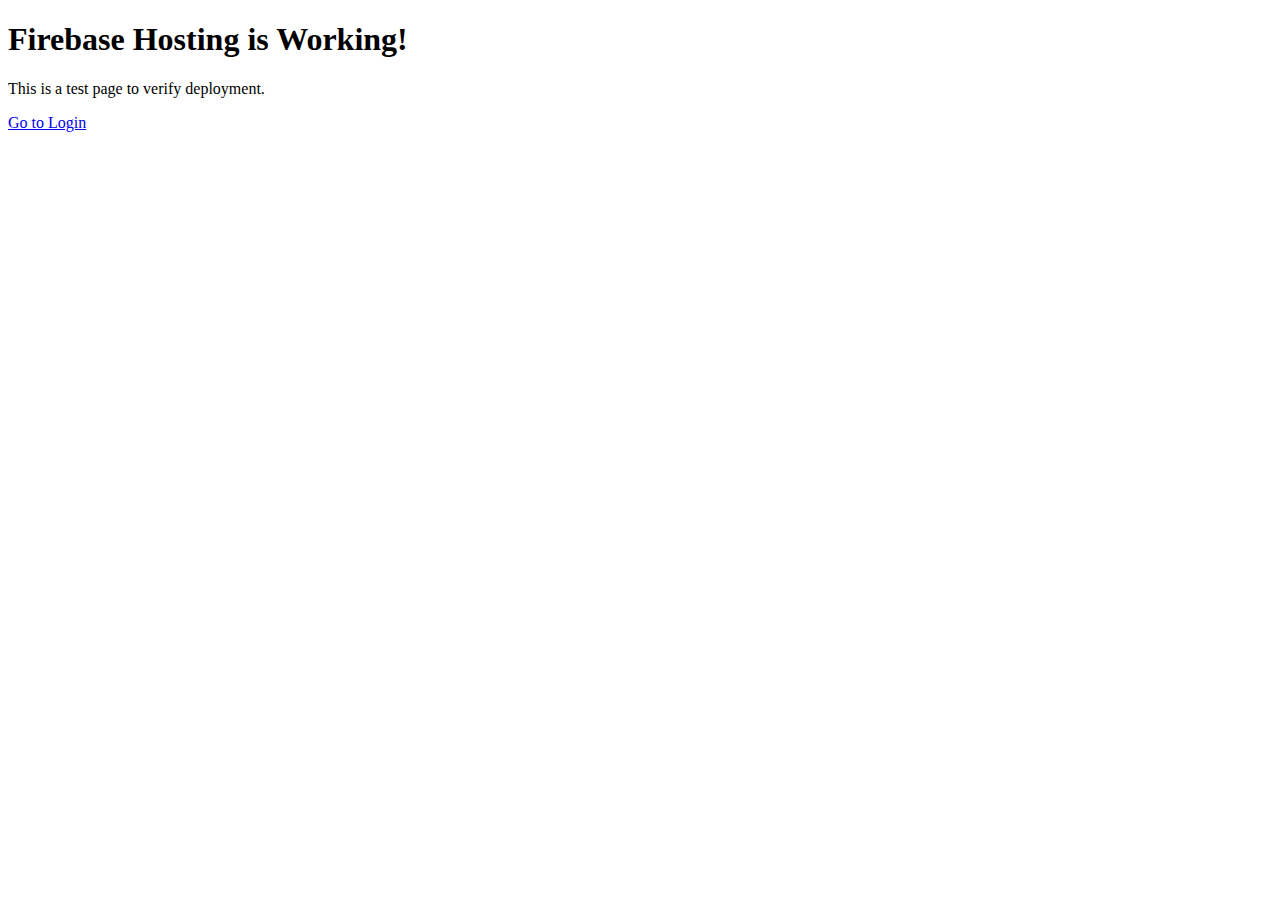
<file: public/test.html>
<!DOCTYPE html>
<html>

<head>
    <title>Test Page</title>
</head>

<body>
    <h1>Firebase Hosting is Working!</h1>
    <p>This is a test page to verify deployment.</p>
    <p><a href="login.html">Go to Login</a></p>
</body>

</html>
</file>
